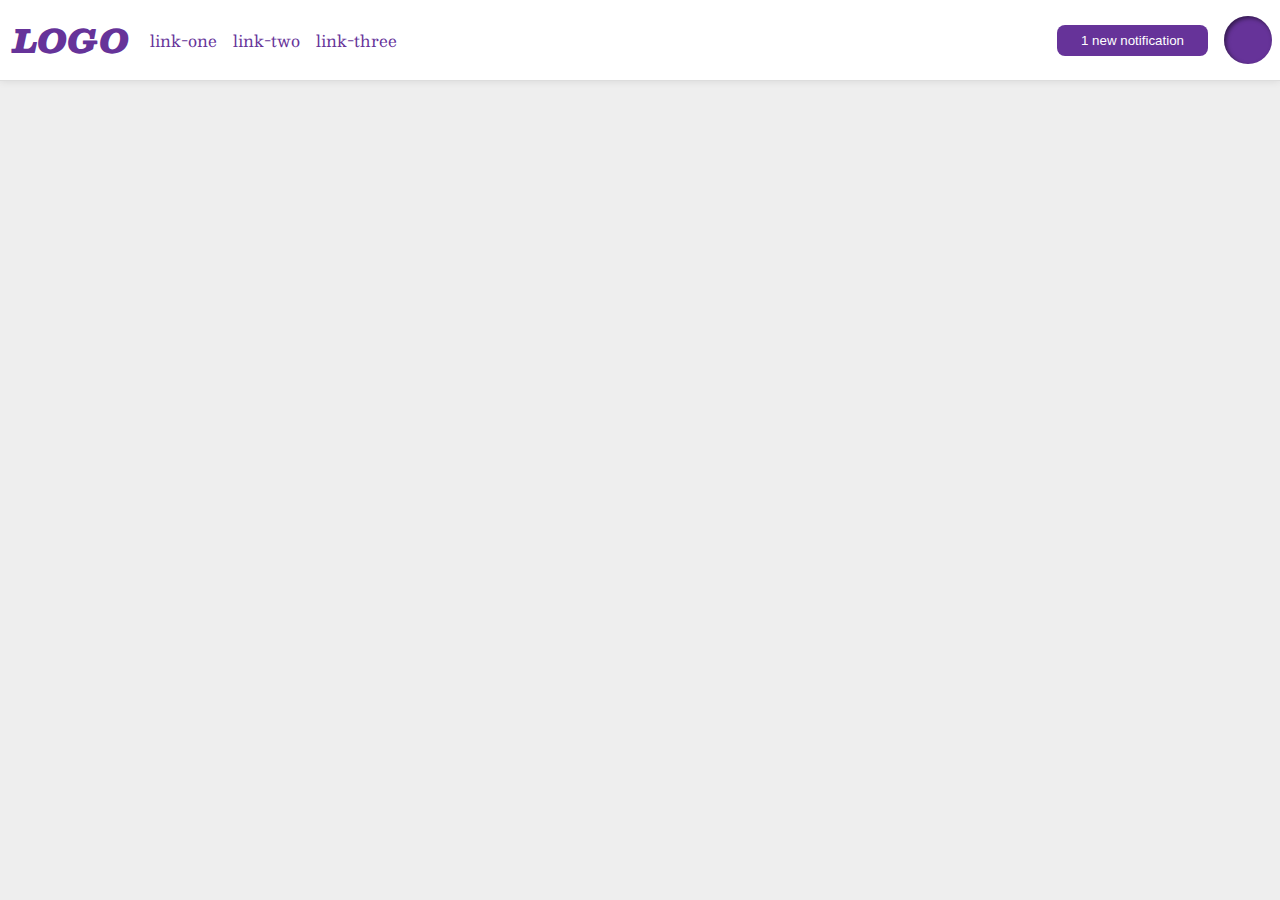
<file: foundations/flex/03-flex-header-2/index.html>
<!DOCTYPE html>
<html lang="en">
  <head>
    <meta charset="UTF-8">
    <meta http-equiv="X-UA-Compatible" content="IE=edge">
    <meta name="viewport" content="width=device-width, initial-scale=1.0">
    <title>Flex Header 2</title>
    <link rel="stylesheet" href="style.css">
  </head>
  <body>
    <div class="header">
      <div class="left">
        <div class="logo">
          LOGO
        </div>
        <ul class="links">
          <li><a href="https://google.com">link-one</a></li>
          <li><a href="https://google.com">link-two</a></li>
          <li><a href="https://google.com">link-three</a></li>
        </ul>
    </div>
    <div class="right">
      <button class="notifications">
        1 new notification
      </button>
      <div class="profile-image"></div>
    </div>
  </div>
  </body>
</html>
</file>
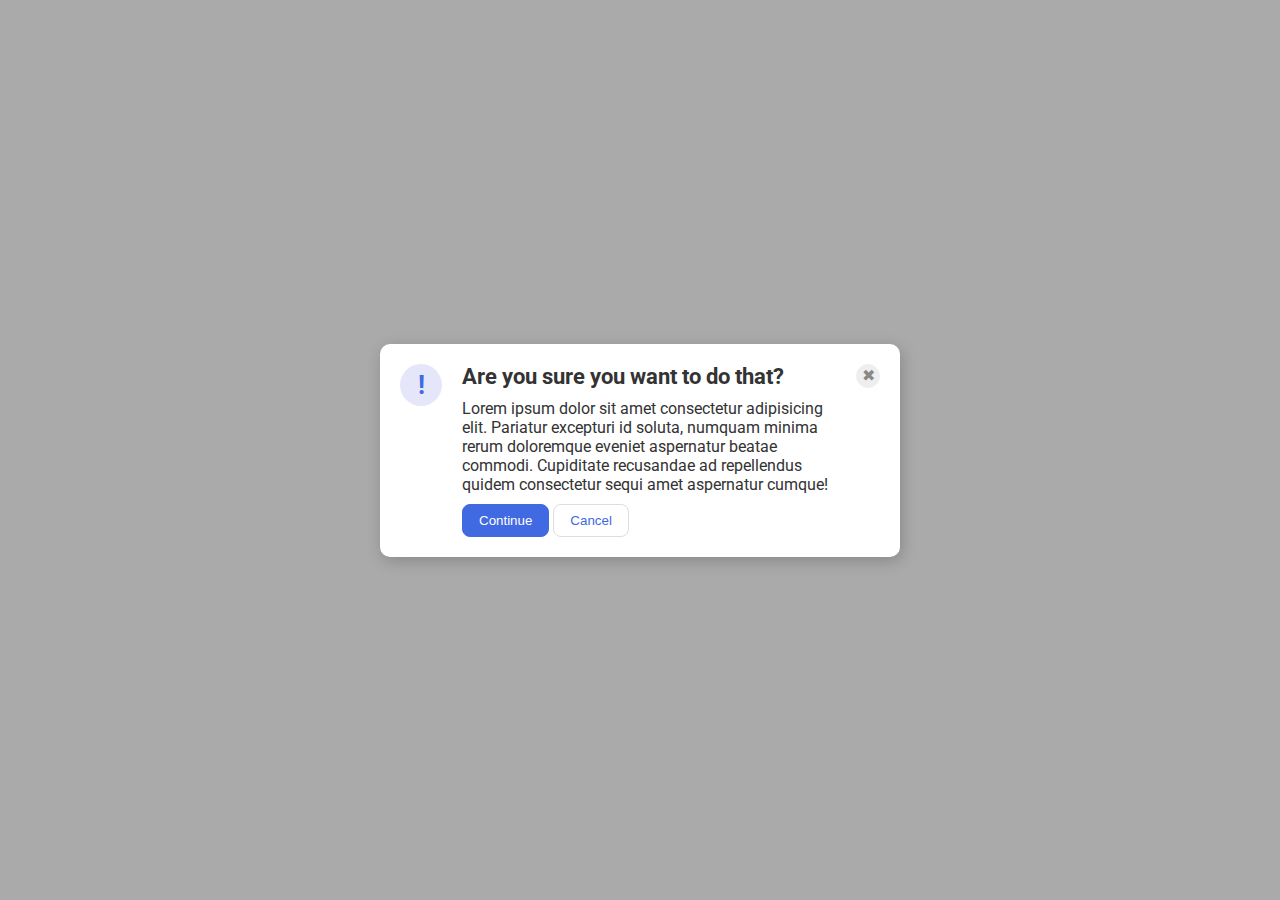
<file: foundations/flex/05-flex-modal/index.html>
<!DOCTYPE html>
<html lang="en">
  <head>
    <meta charset="UTF-8">
    <meta http-equiv="X-UA-Compatible" content="IE=edge">
    <meta name="viewport" content="width=device-width, initial-scale=1.0">
    <link rel="stylesheet" href="style.css">
    <title>Modal</title>
  </head>
  <body>
    <div class="modal">
      <div class="left">
        <div class="icon">!</div>
      </div> 
      <div class="mid">
          <div class="header">Are you sure you want to do that?</div>
          <div class="text">Lorem ipsum dolor sit amet consectetur adipisicing elit. Pariatur excepturi id soluta, numquam minima rerum doloremque eveniet aspernatur beatae commodi. Cupiditate recusandae ad repellendus quidem consectetur sequi amet aspernatur cumque!</div>
          <button class="continue">Continue</button>
          <button class="cancel">Cancel</button>
    </div>

    <div class="right">
      <button class="close-button">✖</button>
    </div>
    </div>
  </body>
</html>
</file>
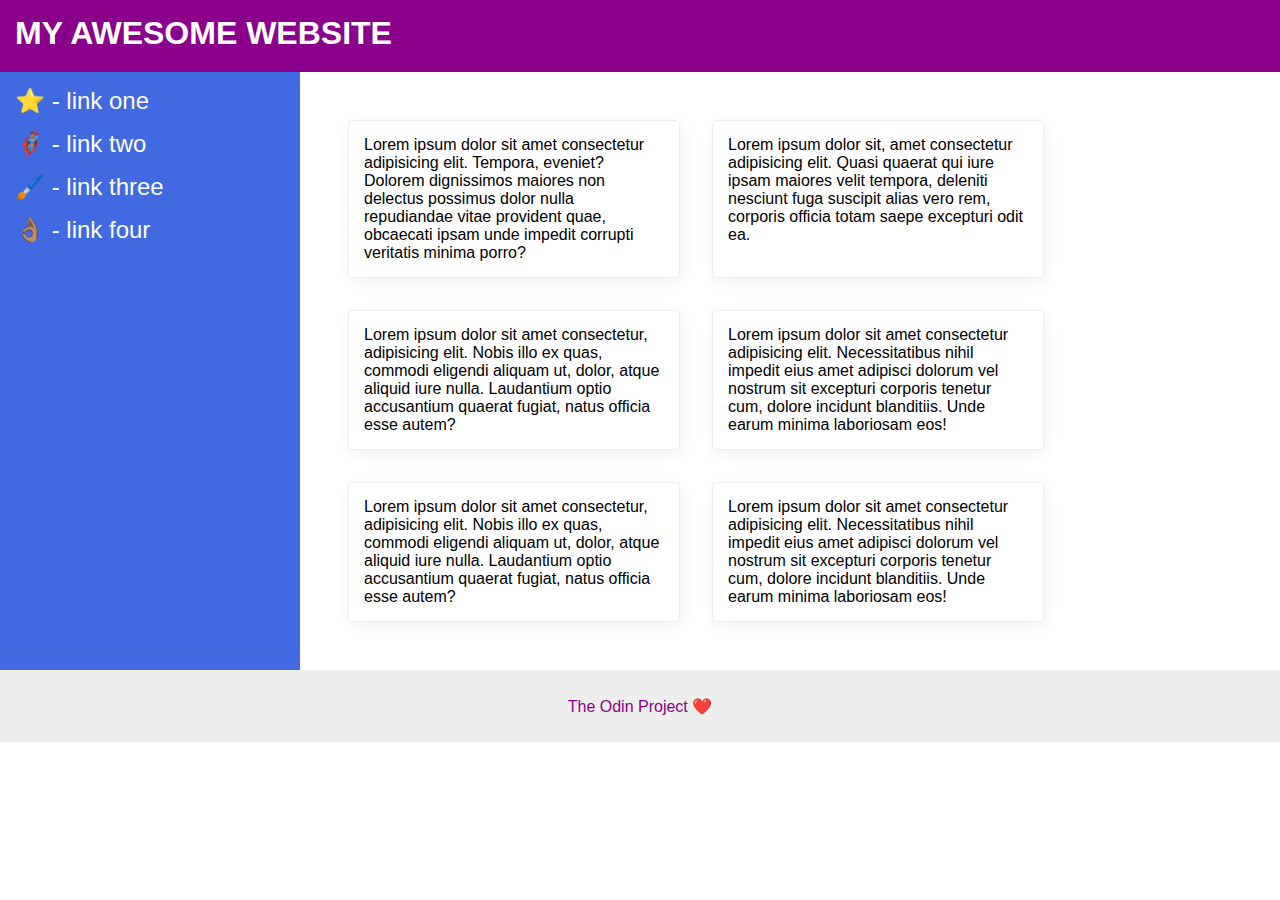
<file: foundations/flex/07-flex-layout-2/index.html>
<!DOCTYPE html>
<html lang="en">
  <head>
    <meta charset="UTF-8">
    <meta http-equiv="X-UA-Compatible" content="IE=edge">
    <meta name="viewport" content="width=device-width, initial-scale=1.0">
    <title>The Holy Grail</title>
    <link rel="stylesheet" href="style.css">
  </head>
  <body>
    <div class="head">
      <div class="header">
        MY AWESOME WEBSITE
      </div>
    </div>
    <div class="father">
        <div class="side">
          <div class="sidebar">
            <ul>
              <li><a href="#">⭐ - link one</a></li>
              <li><a href="#">🦸🏽‍♂️ - link two</a></li>
              <li><a href="#">🖌️ - link three</a></li>
              <li><a href="#">👌🏽 - link four</a></li>
            </ul>
          </div>
        </div>
      <div class="cont">
          <div class="card">Lorem ipsum dolor sit amet consectetur adipisicing elit. Tempora, eveniet? Dolorem dignissimos maiores non delectus possimus dolor nulla repudiandae vitae provident quae, obcaecati ipsam unde impedit corrupti veritatis minima porro?</div>
          <div class="card">Lorem ipsum dolor sit, amet consectetur adipisicing elit. Quasi quaerat qui iure ipsam maiores velit tempora, deleniti nesciunt fuga suscipit alias vero rem, corporis officia totam saepe excepturi odit ea.</div>
          <div class="card">Lorem ipsum dolor sit amet consectetur, adipisicing elit. Nobis illo ex quas, commodi eligendi aliquam ut, dolor, atque aliquid iure nulla. Laudantium optio accusantium quaerat fugiat, natus officia esse autem?</div>
          <div class="card">Lorem ipsum dolor sit amet consectetur adipisicing elit. Necessitatibus nihil impedit eius amet adipisci dolorum vel nostrum sit excepturi corporis tenetur cum, dolore incidunt blanditiis. Unde earum minima laboriosam eos!</div>
          <div class="card">Lorem ipsum dolor sit amet consectetur, adipisicing elit. Nobis illo ex quas, commodi eligendi aliquam ut, dolor, atque aliquid iure nulla. Laudantium optio accusantium quaerat fugiat, natus officia esse autem?</div>
          <div class="card">Lorem ipsum dolor sit amet consectetur adipisicing elit. Necessitatibus nihil impedit eius amet adipisci dolorum vel nostrum sit excepturi corporis tenetur cum, dolore incidunt blanditiis. Unde earum minima laboriosam eos!</div>
      </div>
      </div>
    <div class="footer">
      The Odin Project ❤️
    </div>
  </body>
</html>
</file>
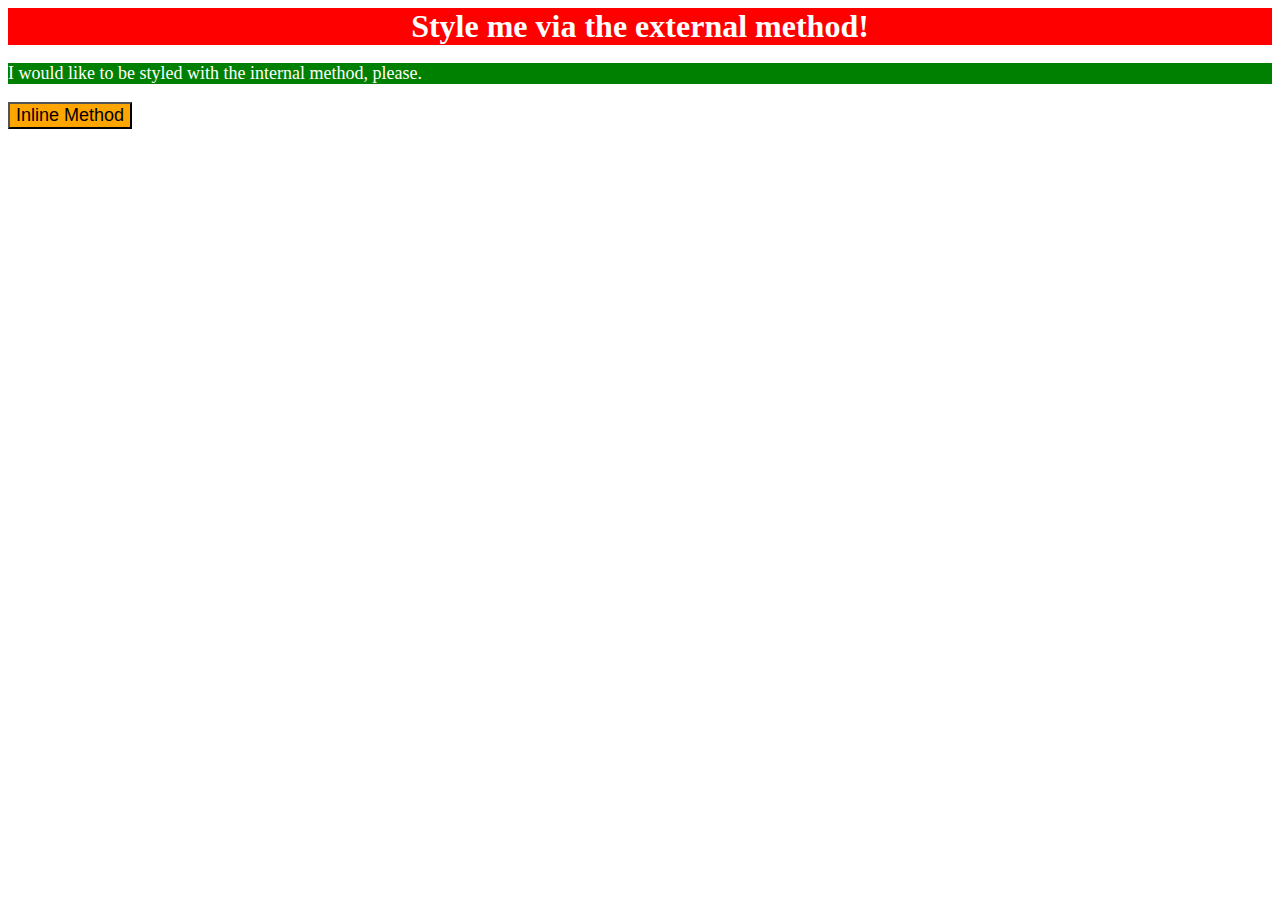
<file: foundations/intro-to-css/01-css-methods/index.html>
<!DOCTYPE html>
<html lang="en">
  <head>
    <meta charset="UTF-8">
    <meta http-equiv="X-UA-Compatible" content="IE=edge">
    <meta name="viewport" content="width=device-width, initial-scale=1.0">
    <title>Methods for Adding CSS</title>
    <link rel="stylesheet" href="style.css">
  </head>
  <body>
    <div>Style me via the external method!</div>
    <p>I would like to be styled with the internal method, please.</p>
    <button>Inline Method</button>
  </body>
</html>
</file>
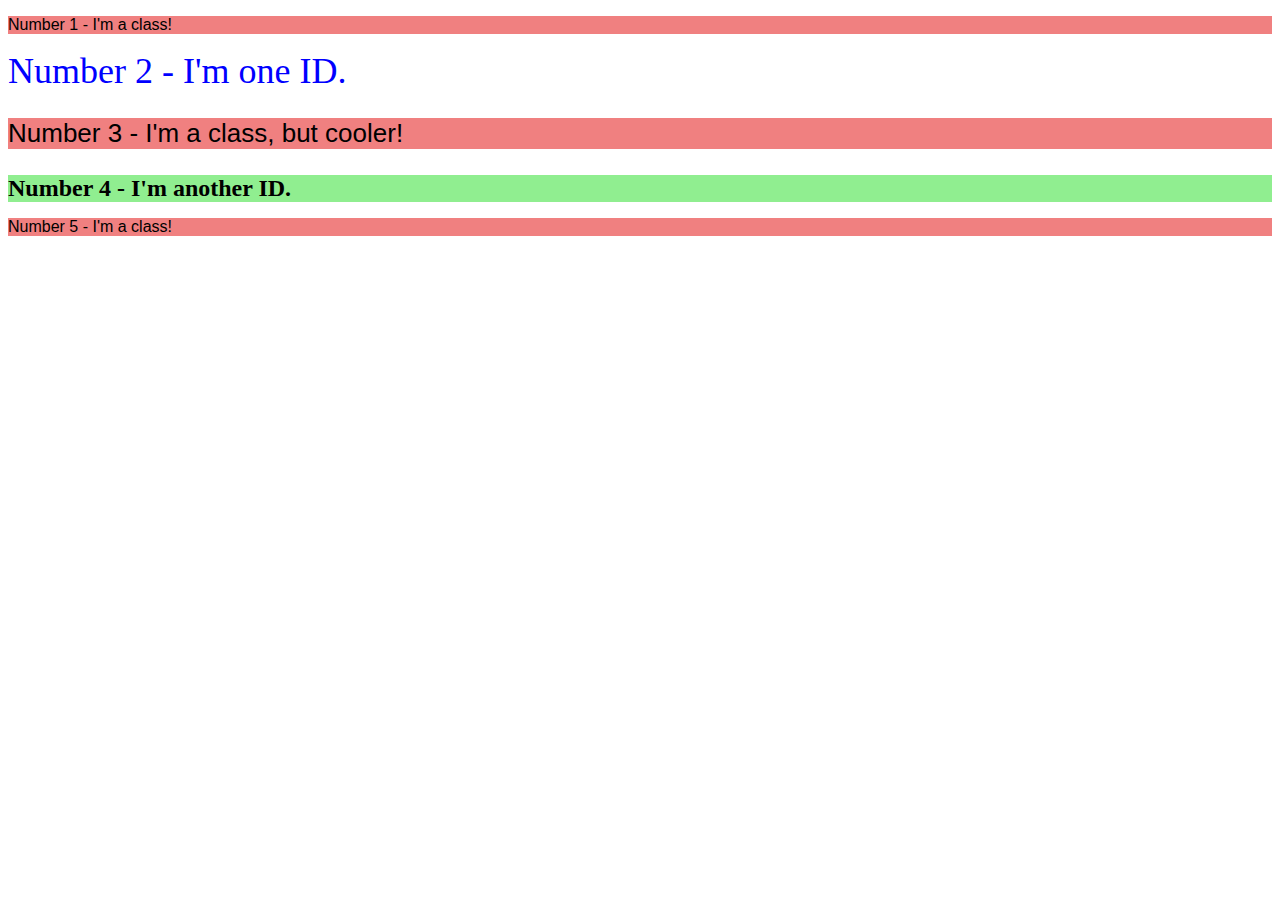
<file: foundations/intro-to-css/02-class-id-selectors/index.html>
<!DOCTYPE html>
<html lang="en">
  <head>
    <meta charset="UTF-8">
    <meta http-equiv="X-UA-Compatible" content="IE=edge">
    <meta name="viewport" content="width=device-width, initial-scale=1.0">
    <title>Class and ID Selectors</title>
    <link rel="stylesheet" href="style.css">
  </head>
  <body>
    <p class="n1">Number 1 - I'm a class!</p>
    <div id="n2">Number 2 - I'm one ID.</div>
    <p class="n1 n3">Number 3 - I'm a class, but cooler!</p>
    <div id="n4">Number 4 - I'm another ID.</div>
    <p class="n1">Number 5 - I'm a class!</p>
  </body>
</html>
</file>
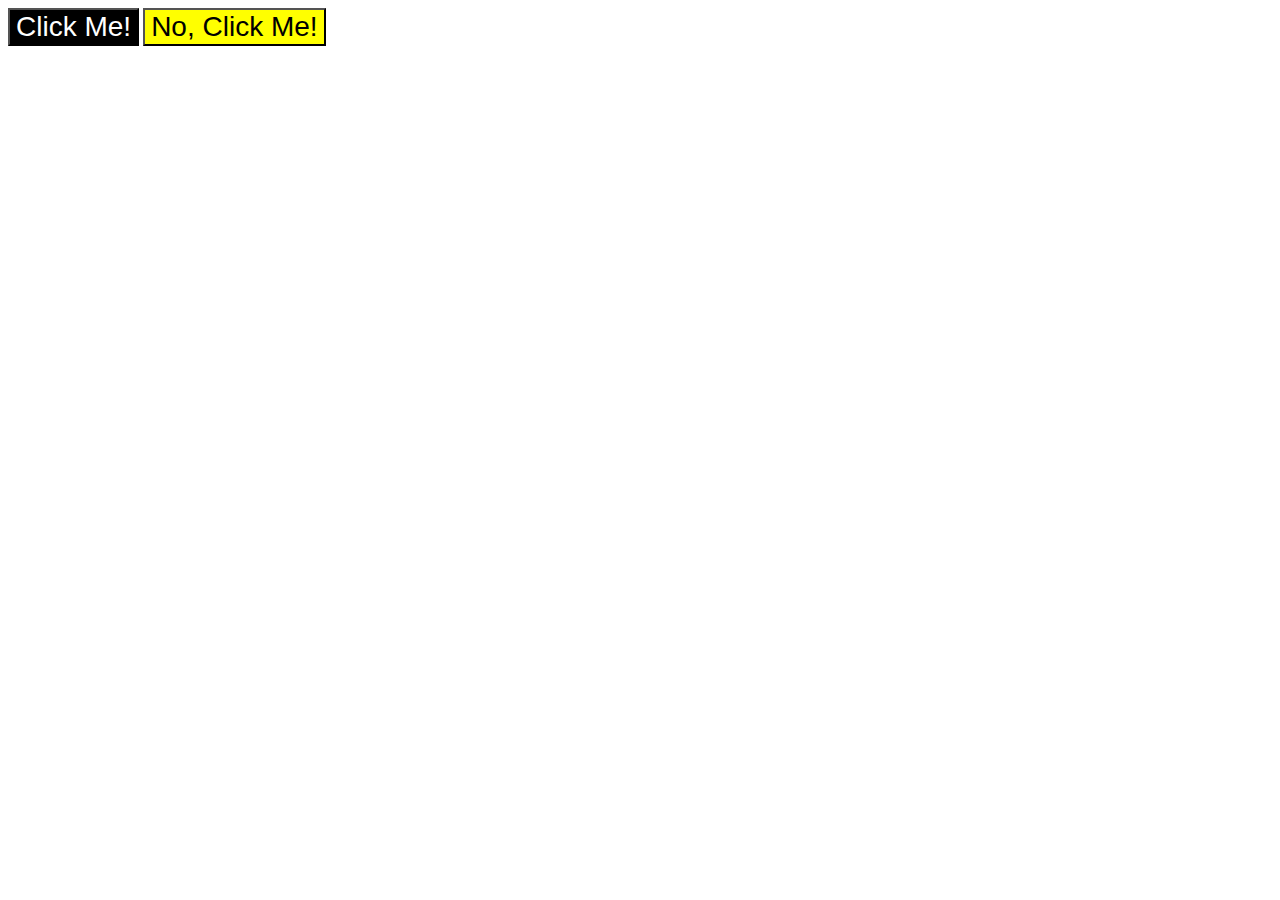
<file: foundations/intro-to-css/03-grouping-selectors/index.html>
<!DOCTYPE html>
<html lang="en">
  <head>
    <meta charset="UTF-8">
    <meta http-equiv="X-UA-Compatible" content="IE=edge">
    <meta name="viewport" content="width=device-width, initial-scale=1.0">
    <title>Grouping Selectors</title>
    <link rel="stylesheet" href="style.css">
  </head>
  <body>
    <button class="B1">Click Me!</button>
    <button class="B2">No, Click Me!</button>
  </body>
</html>
</file>
<file: foundations/flex/03-flex-header-2/style.css>
/* this is some magical font-importing.  
you'll learn about it later. */
@import url('https://fonts.googleapis.com/css2?family=Besley:ital,wght@0,400;1,900&display=swap');

body {
  margin: 0;
  background: #eee;
  font-family: Besley, serif;
}

.header {
  background: white;
  border-bottom: 1px solid #ddd;
  box-shadow: 0 0 8px rgba(0,0,0,.1);
  display: flex;
  justify-content: space-between;
  padding: 8px;
}

.profile-image {
  background: rebeccapurple;
  box-shadow: inset 2px 2px 4px rgba(0,0,0,.5);
  border-radius: 50%;
  width: 48px;
  height: 48px;
}

.logo {
  color: rebeccapurple;
  font-size: 32px;
  font-weight: 900;
  font-style: italic;
  padding: 5px;
}

button {
  border: none;
  border-radius: 8px;
  background: rebeccapurple;
  color: white;
  padding: 8px 24px;
}

a {
  /* this removes the line under our links */
  text-decoration: none;
  color: rebeccapurple;
}

ul {
  list-style-type: none;
  display: flex;
  margin: 0;
  padding: 0;
  gap: 16px;
}

.left, .right {
  display: flex;
  align-items: center;
  gap: 16px;
}
</file>
<file: foundations/flex/05-flex-modal/style.css>
@import url('https://fonts.googleapis.com/css2?family=Roboto:wght@400;700&display=swap');

html, body {
  height: 100%;
}

body {
  font-family: Roboto, sans-serif;
  margin: 0;
  background: #aaa;
  color: #333;
  /* I'll give you this one for free lol */
  display: flex;
  align-items: center;
  justify-content: center;
}

.modal {
  background: white;
  width: 480px;
  border-radius: 10px;
  box-shadow: 2px 4px 16px rgba(0,0,0,.2);
  display: flex;
  flex-shrink: 0;
  padding: 20px;
}

.header{
  font-weight: bolder;
  font-size: 22px;
}
.text{
  margin-top: 10px;
  margin-bottom: 10px;
}
.left{
  display: flex;
  margin-right: 20px;
}
.right{
  display: flex;
  margin-left: 20px;
}
.icon {
  color: royalblue;
  font-size: 26px;
  font-weight: 700;
  background: lavender;
  width: 42px;
  height: 42px;
  border-radius: 50%;
  display: flex;
  align-items: center;
  justify-content: center;
}

.close-button {
  background: #eee;
  border-radius: 50%;
  color: #888;
  font-weight: 400;
  font-size: 16px;
  height: 24px;
  width: 24px;
  display: flex;
  align-items: center;
  justify-content: center;
  border: 1px solid #eee;
  padding: 0;
}

button {
  cursor: pointer;
  padding: 8px 16px;
  border-radius: 8px;
}

button.continue {
  background: royalblue;
  border: 1px solid royalblue;
  color: white;
}

button.cancel {
  background: white;
  border: 1px solid #ddd;
  color: royalblue;
}
</file>
<file: foundations/flex/07-flex-layout-2/style.css>
body {
  font-family: -apple-system, BlinkMacSystemFont, 'Segoe UI', Roboto, Oxygen, Ubuntu, Cantarell, 'Open Sans', 'Helvetica Neue', sans-serif;
  margin: 0;
  min-height: 100vh;
}

.head{
  height: 72px;
  background: darkmagenta;
  color: white;
  font-size: 32px;
  font-weight: 900;
  margin: 0 auto;
}
.header{
  padding: 15px;
}
.father{
  display: flex;
}
.side{
  display: flex;
  flex-direction: column;
  background-color: royalblue;
}
.sidebar {
  width: 300px;
  background: royalblue;
  box-sizing: border-box;
  display: flex;
  flex-shrink: 0;
}
ul{
  padding-left: 15px;
  margin: 0;
}
ul li{
  list-style: none;
  padding-top: 15px;
}
a{
  text-decoration: none;
  color: white;
  font-size: 24px;
}
.cont{
  display: flex;
  flex-direction: row;
  flex-wrap: wrap;
  gap: 2em;
  padding: 48px;
}
.card {
  border: 1px solid #eee;
  box-shadow: 2px 4px 16px rgba(0,0,0,.06);
  border-radius: 4px;
  max-width: 300px;
  padding: 15px;
}

.footer {
  height: 72px;
  background: #eee;
  color: darkmagenta;
  display: flex;
  justify-content: center;
  align-items: center;
}
</file>
<file: foundations/intro-to-css/01-css-methods/style.css>
div{
    background-color: red;
    color: white;
    font-size: 32px;
    text-align: center;
    font-weight: bold;
}

p{
    background-color: green;
    color: white;
    font-size: 18px;
}
button{
    background-color: orange;
    font-size: 18px;
}
</file>
<file: foundations/intro-to-css/02-class-id-selectors/style.css>
.n1{
    background-color: lightcoral;
    font-family:Verdana, Geneva, Tahoma, sans-serif;
}
#n2{
    color: blue;
    font-size: 36px;
}
.n3{
    font-size: 26px;
}
#n4{
    background-color: lightgreen;
    font-weight: bold;
    font-size: 24px;
}
</file>
<file: foundations/intro-to-css/03-grouping-selectors/style.css>
.B1{
    background-color: black;
    color: white;
}

.B2{
    background-color: yellow;
}

.B1,
.B2
{
    font-size: 28px;
    font-family:Arial, Helvetica, sans-serif ;
}
</file>
